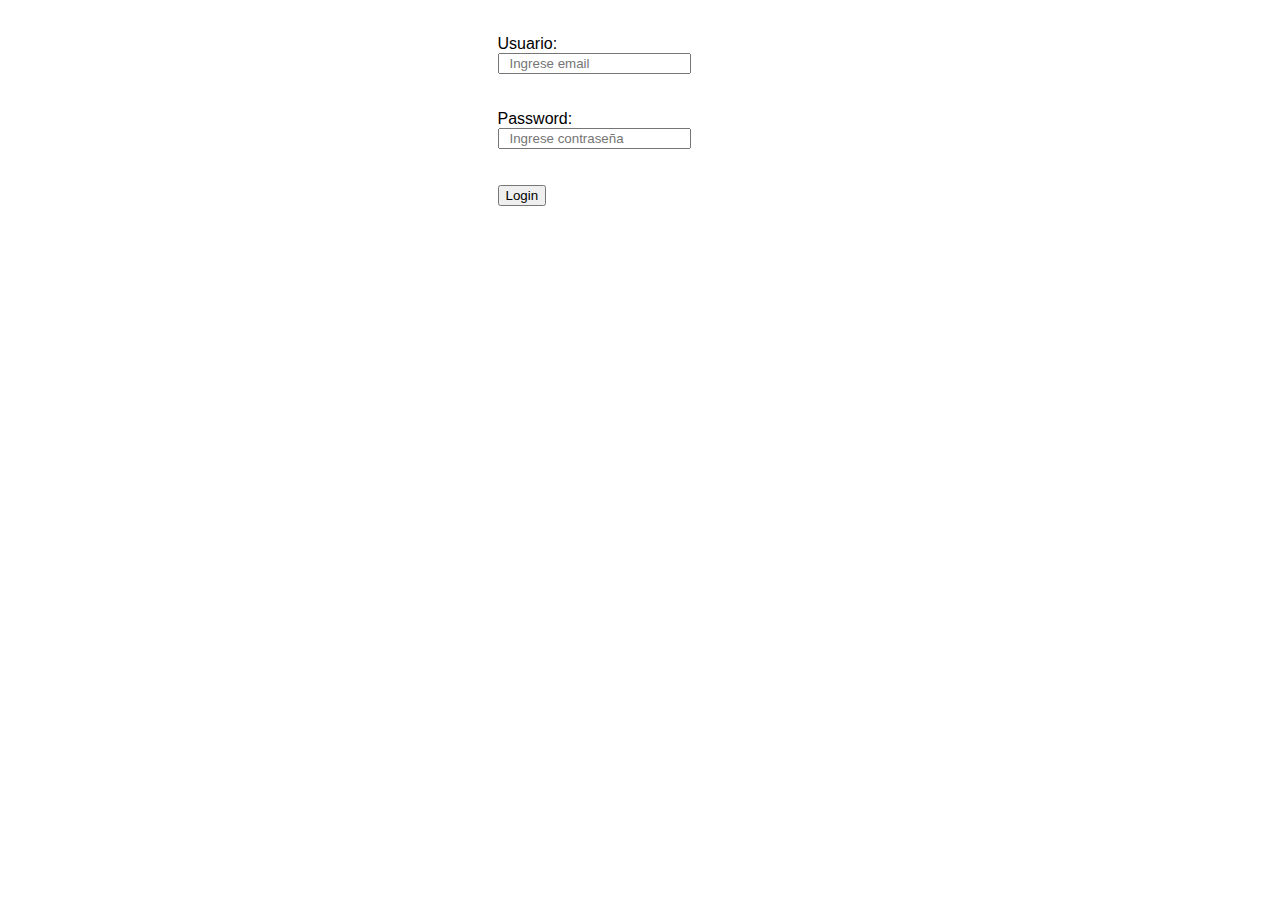
<file: index.html>
<!DOCTYPE html>
<html lang="en">
<head>
	<meta charset="UTF-8">
	<title>Facebook</title>
	<link rel="stylesheet" href="assets/css/main.css">
</head>
<body>
<form class = "form-signin " >
	<label for="usuario">Usuario: </label><br>
	<input id ="textUsuario" type="email" required pattern="[a-z0-9._%+-]+@[a-z0-9.-]+\.[a-z]{2,3}$" title="Falta agregar dominio" placeholder="Ingrese email"><br>
	<span  class = "error" id = "errorUsuario"></span><br><br>
	<label for="password">Password: </label><br>
	<input id ="textPassword" type="password" required="" minlength="6" placeholder="Ingrese contraseña"><br>
	<span class = "error" id = "errorPassword"></span><br><br>
	<button id ="login" value="Login">Login</button> 
</form>
<script src = "assets/js/app.js"></script>
<script src = "assets/js/usuarios.js"></script>
</body>
</html>
</file>
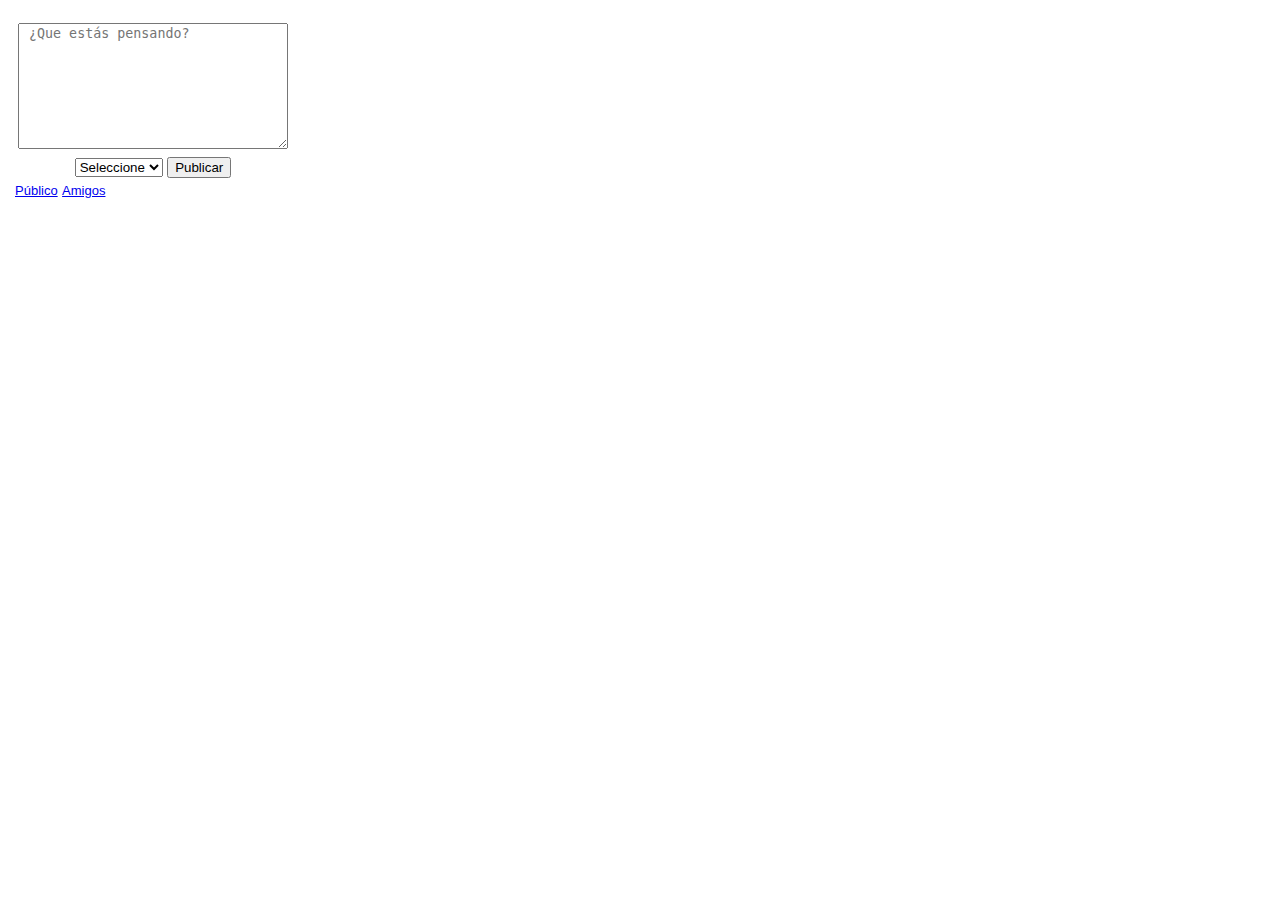
<file: muro.html>
<!DOCTYPE html>
<html lang="en">
<head>
	<meta charset="UTF-8">
	<title>Perfil</title>
	<link rel="stylesheet" href="assets/css/main.css">
</head>
<body>
	<div id = "">
	<table width="200" height = "150">
		<tr><th><textarea name="post" id="post" cols="30" rows="8" placeholder="¿Que estás pensando?"></textarea></th></tr>	
		<tr><th><select name="private" id="private">
					<option value="">Seleccione</option>
					<option value="amigos">Amigos</option>
					<option value="publico">Público</option>
				</select>
				<button value="Puclicar" id ="publicar">Publicar</button></th></tr>
	</table>		
	</div>
			<a title="Público" href="#">Público</a>
			<a title="Amigos" href="#">Amigos</a>
	 <div id = "resultado">

	 </div>
	<script src = "assets/js/usuarios.js"></script>	
	<script src = "assets/js/muro.js"></script>	
</body>
</html>
</file>
<file: assets/css/main.css>
html {
  box-sizing: border-box;
  padding-left: 15px;
  padding-top: 20px;
}

*, *:before, *:after {
  box-sizing: inherit;
}

body {
  margin: 0px;
  font-family: 'Raleway', sans-serif;
}

.text-right {
  text-align: right;
}

.text-center {
  text-align: center;
}

header {
  padding: 14px 42px;
}

input {
  margin-right: 14px;
}

.contenedor-contenido-pagina {
  margin: 0 auto;
  padding: 21px;
  width: 1200px;
}

.hidden {
  display: none;
}


.form-signin {
  max-width: 330px;
  padding: 15px;
  margin: 0 auto;
}
input{
  padding-left: 10px;
}
textarea{
  padding-left: 10px;
}
.error{
  font-size: xx-small;
  color : red;
}
a{
  font-size: small;
}
</file>
